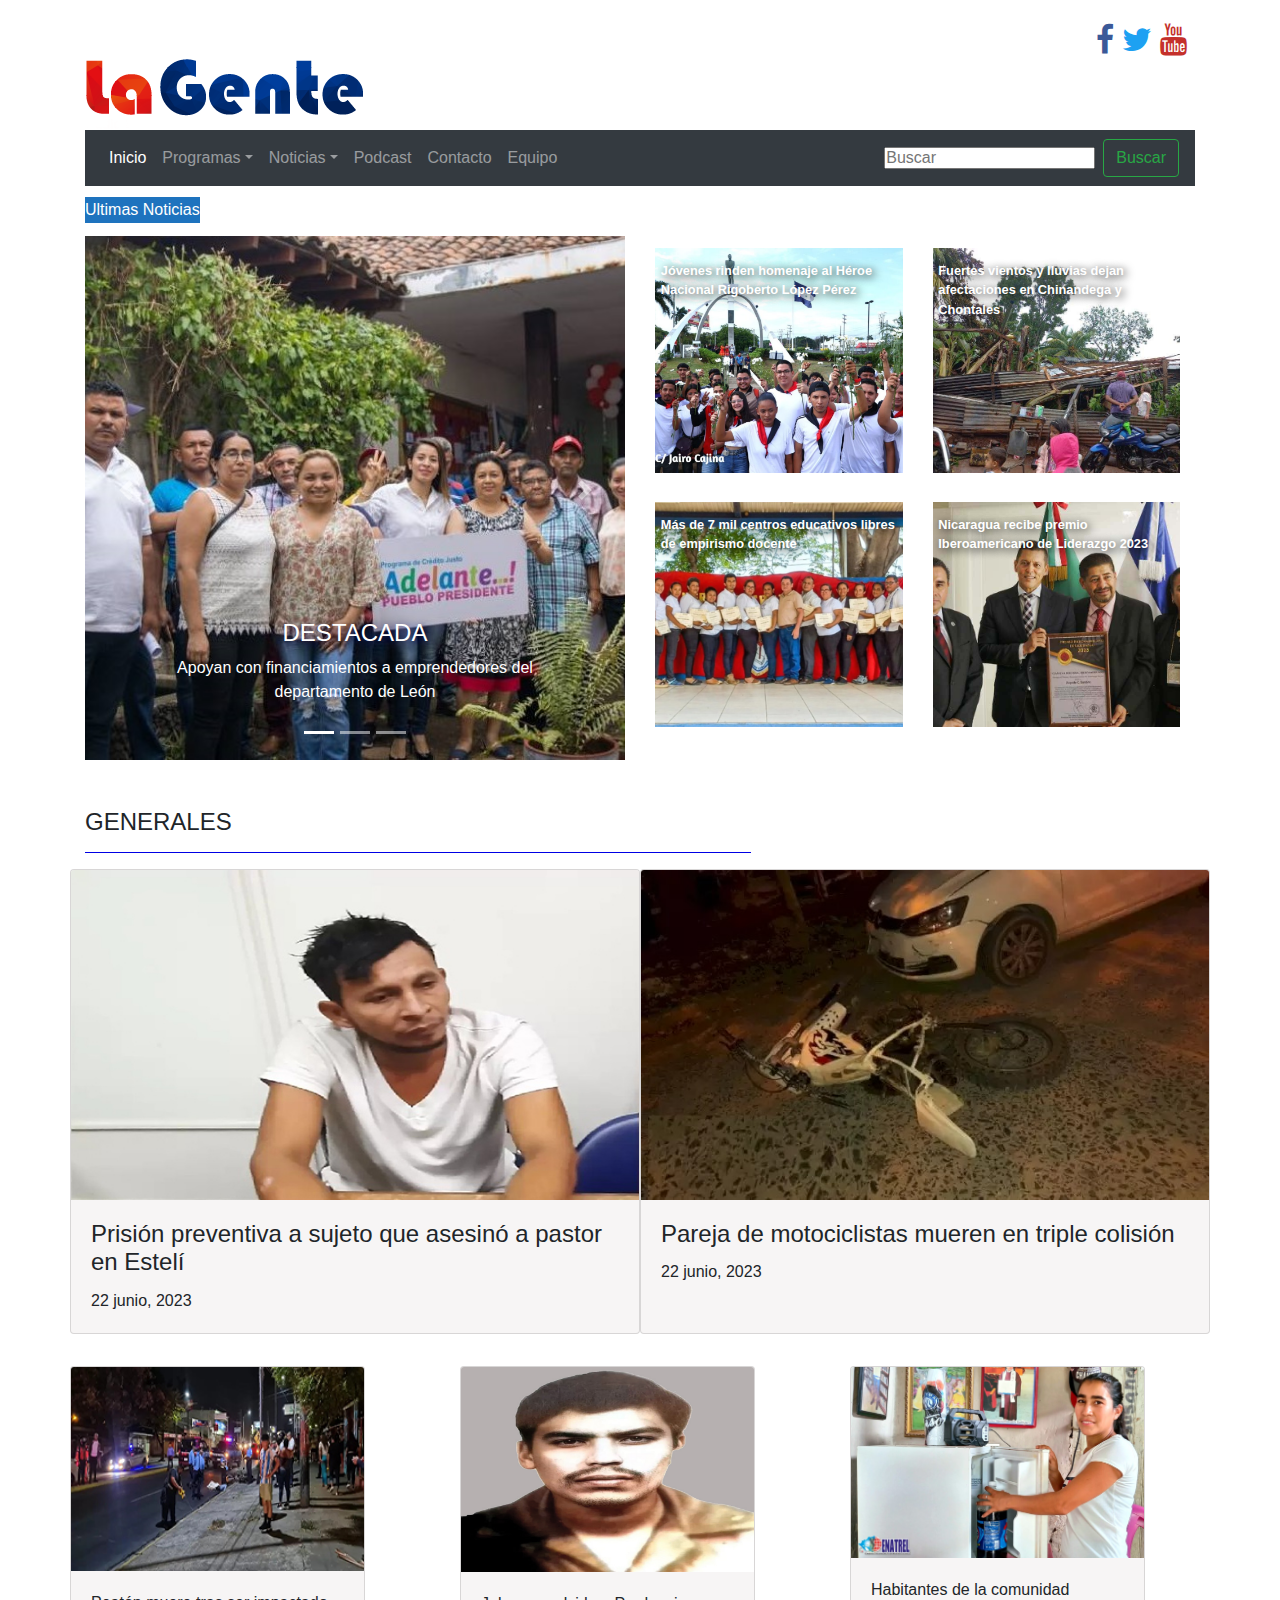
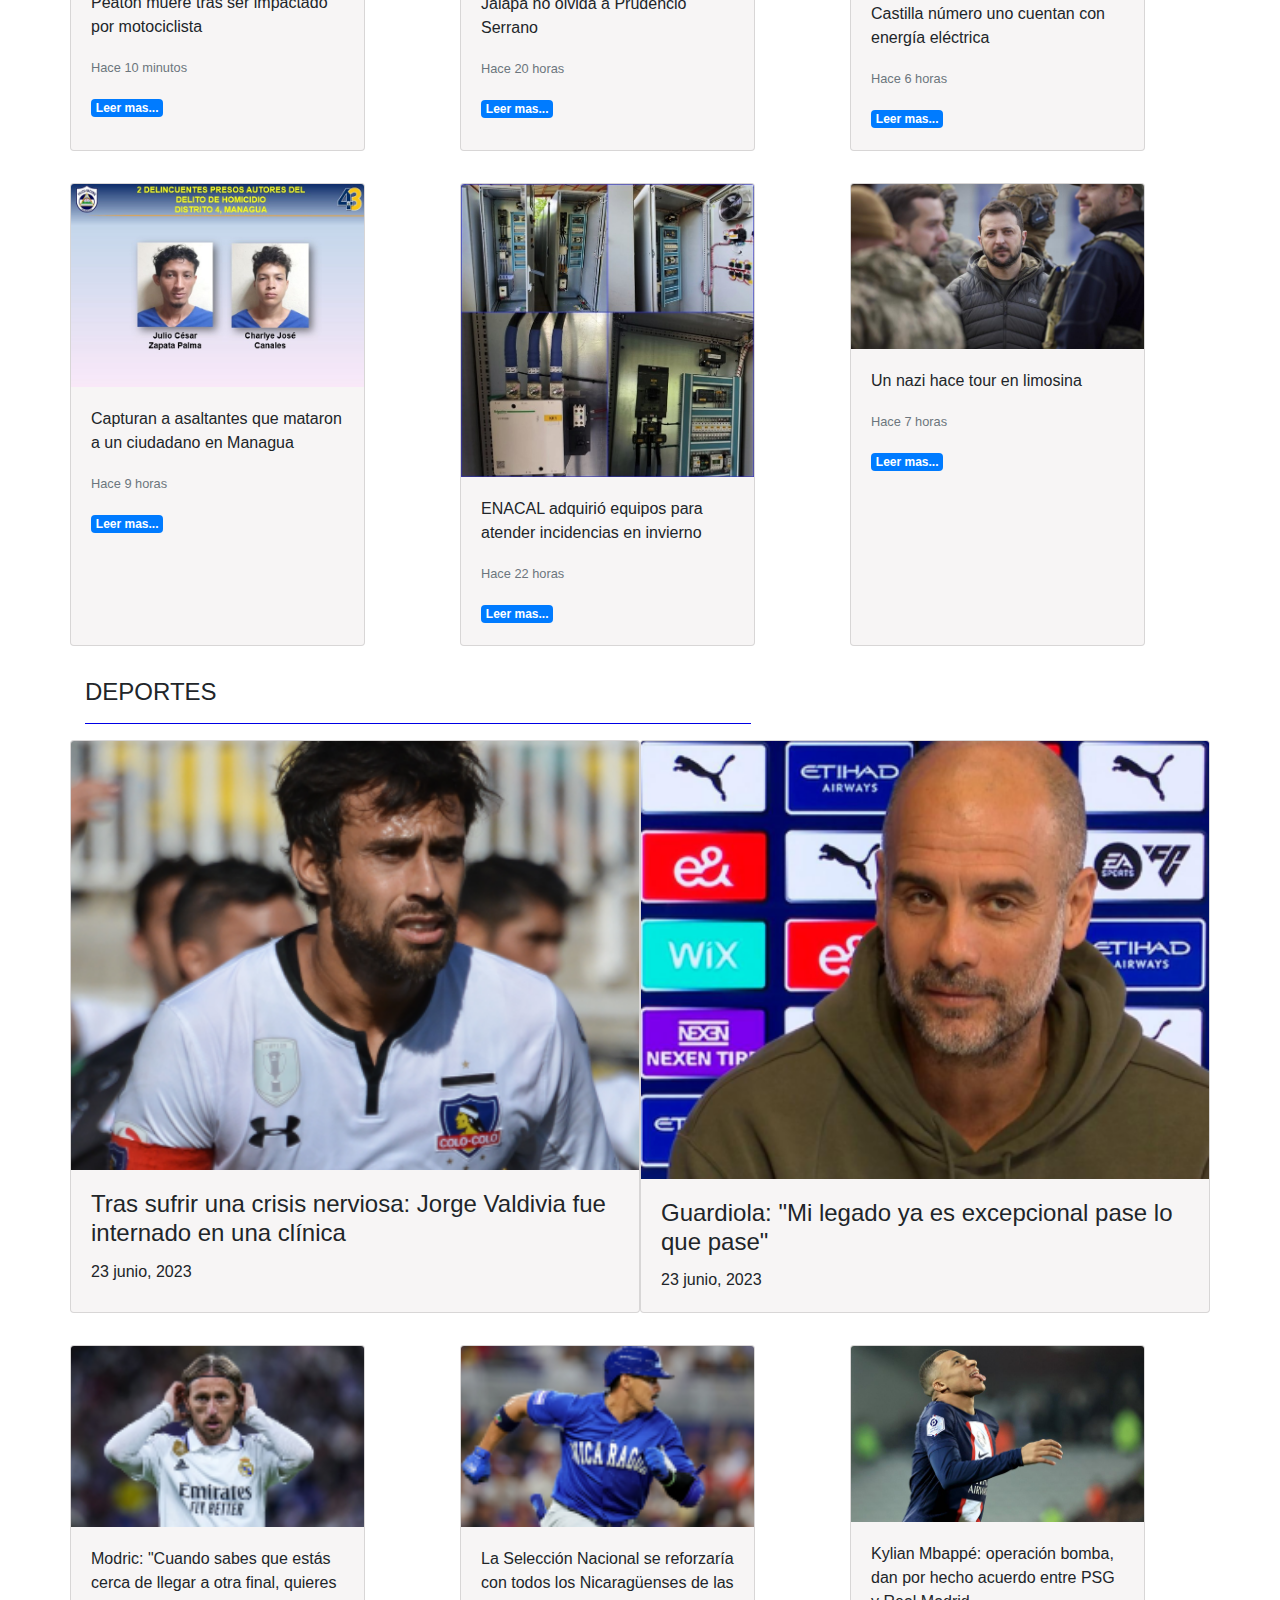
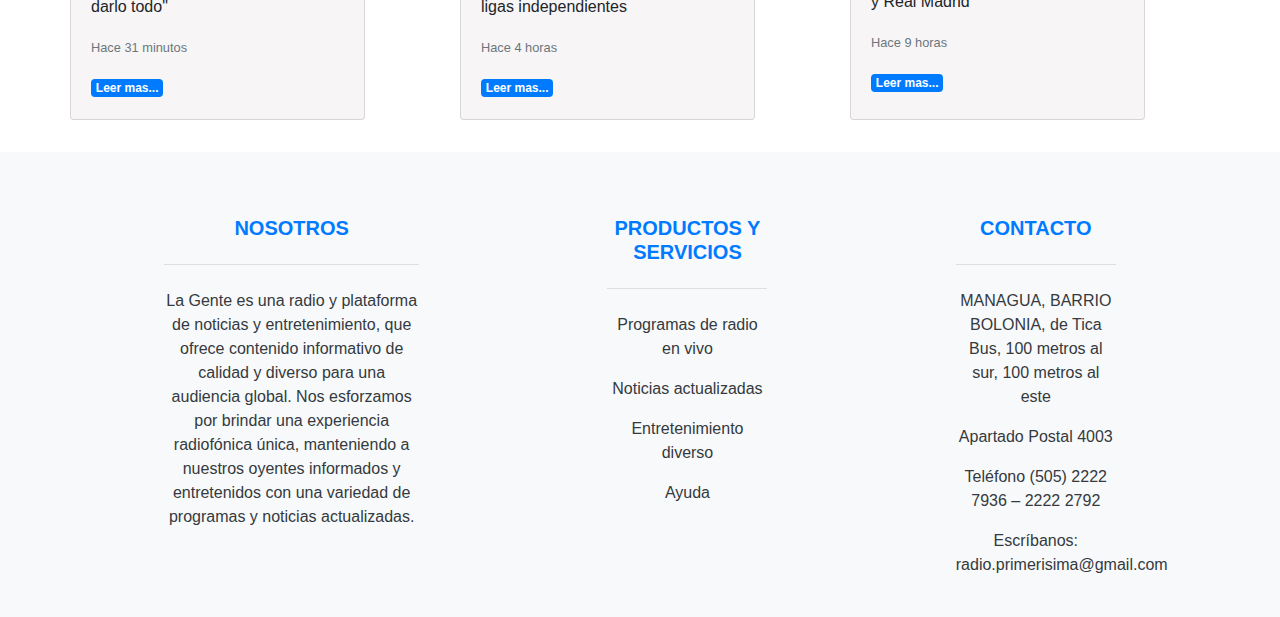
<file: index.html>
<!doctype html>
<html lang="en">

<head>
    <title>La Gente</title>
    <!-- Required meta tags -->
    <meta charset="utf-8">
    <meta name="viewport" content="width=device-width, initial-scale=1, shrink-to-fit=no">

    <!-- Bootstrap CSS -->
    <link rel="stylesheet" href="https://stackpath.bootstrapcdn.com/bootstrap/4.3.1/css/bootstrap.min.css"
        integrity="sha384-ggOyR0iXCbMQv3Xipma34MD+dH/1fQ784/j6cY/iJTQUOhcWr7x9JvoRxT2MZw1T" crossorigin="anonymous">
    <link rel="stylesheet" href="https://maxcdn.bootstrapcdn.com/font-awesome/4.7.0/css/font-awesome.min.css">

    <link rel="stylesheet" href="css/normalize.css">
    <link rel="stylesheet" href="css/style.css">


</head>

<body>

    <header>
        <div class="barra">
            <div class="container d-flex flex-column">
                <div class="menu-icono d-flex justify-content-end mt-2">
                    <span class="mr-2"><i class="fa fa-facebook" aria-hidden="true"></i></span>
                    <span class="mr-2"><i class="fa fa-twitter" aria-hidden="true"></i></span>
                    <span class="mr-2"><i class="fa fa-youtube" aria-hidden="true"></i></span>
                </div>
                <div class="logo">
                    <img src="img/Logo.png" alt="">
                </div>
                <nav class="navbar navbar-expand-lg navbar-dark bg-dark">
                    <button class="navbar-toggler d-lg-none" type="button" data-toggle="collapse"
                        data-target="#collapsibleNavId" aria-controls="collapsibleNavId" aria-expanded="false"
                        aria-label="Toggle navigation"></button>
                    <div class="collapse navbar-collapse" id="collapsibleNavId">
                        <ul class="navbar-nav mr-auto mt-2 mt-lg-0">
                            <li class="nav-item active">
                                <a class="nav-link" href="#">Inicio <span class="sr-only">(current)</span></a>
                            </li>
                            <li class="nav-item dropdown">
                                <a class="nav-link dropdown-toggle" href="#" id="dropdownId" data-toggle="dropdown"
                                    aria-haspopup="true" aria-expanded="false">Programas</a>
                                <div class="dropdown-menu" aria-labelledby="dropdownId">
                                    <a class="dropdown-item" href="sinfronteras.html#">Sin Fronteras</a>
                                    <a class="dropdown-item" href="#">El INSS con vos</a>
                                    <a class="dropdown-item" href="#">En pocas palabras</a>
                                </div>
                            </li>
                            <li class="nav-item dropdown">
                                <a class="nav-link dropdown-toggle" href="#" id="dropdownId" data-toggle="dropdown"
                                    aria-haspopup="true" aria-expanded="false">Noticias</a>
                                <div class="dropdown-menu" aria-labelledby="dropdownId">
                                    <a class="dropdown-item" href="#">Destacadas</a>
                                    <a class="dropdown-item" href="#">Entretenimiento</a>
                                    <a class="dropdown-item" href="#">Deportes</a>
                                </div>
                            </li>
                            <li class="nav-item">
                                <a class="nav-link" href="#">Podcast</a>
                            </li>
                            <li class="nav-item">
                                <a class="nav-link" href="#">Contacto</a>
                            </li>
                            <li class="nav-item">
                                <a class="nav-link" href="#">Equipo</a>
                            </li>
                        </ul>
                        <form class="form-inline my-2 my-lg-0">
                            <input class="2form-control mr-sm-2" type="text" placeholder="Buscar">
                            <button class="btn btn-outline-success my-2 my-sm-0" type="submit">Buscar</button>
                        </form>
                    </div>
                </nav>
            </div>

        </div>
    </header>

    <main>
        <div class="container">
            <h6 class="UltimasNoticias">Ultimas Noticias</h6>
            <div class="row">
                <div class="col-12 col-md-6">
                    <div class="row">
                        <div class="col-12">
                            <div id="carouselId" class="carousel slide" data-ride="carousel">
                                <ol class="carousel-indicators">
                                    <li data-target="#carouselId" data-slide-to="0" class="active"></li>
                                    <li data-target="#carouselId" data-slide-to="1"></li>
                                    <li data-target="#carouselId" data-slide-to="2"></li>
                                </ol>
                                <div class="carousel-inner" role="listbox">
                                    <div class="carousel-item active">
                                        <img src="img/Destacada1.png" alt="">
                                        <div class="carousel-caption d-none d-md-block">
                                            <h4 class="Destacada">DESTACADA</h4>
                                            <p>Apoyan con financiamientos a emprendedores del departamento de León</p>
                                        </div>
                                    </div>
                                    <div class="carousel-item">
                                        <img src="img/Rusia.jpg" alt="">
                                        <div class="carousel-caption d-none d-md-block">
                                            <h4 class="Destacada2">DESTACADA</h4>
                                            <p>Ministro Acosta afirma que relaciones con Rusia están en su mayor nivel
                                            </p>
                                        </div>
                                    </div>
                                    <div class="carousel-item">
                                        <img src="img/Igualdad de generos.jpg" alt="">
                                        <div class="carousel-caption d-none d-md-block">
                                            <h4 class="Destacada3">DESTACADA</h4>
                                            <p>Nicaragua sigue liderando igualdad de género en América Latina</p>
                                        </div>
                                    </div>
                                </div>
                                <a class="carousel-control-prev" href="#carouselId" role="button" data-slide="prev">
                                    <span class="carousel-control-prev-icon" aria-hidden="true"></span>
                                    <span class="sr-only">Previous</span>
                                </a>
                                <a class="carousel-control-next" href="#carouselId" role="button" data-slide="next">
                                    <span class="carousel-control-next-icon" aria-hidden="true"></span>
                                    <span class="sr-only">Next</span>
                                </a>
                            </div>
                        </div>
                    </div>
                </div>
                <div class="col-12 col-md-6">
                    <div class="row mr-0">
                        <div class="col-12 col-md-6 card-principal w-100">
                            <img src="img/DestacadaMiniatura1.png" alt="" srcset="">
                            <span class="TextoDestacada1">Jóvenes rinden homenaje al Héroe Nacional Rigoberto López
                                Pérez</span>
                        </div>

                        <div class="col-12 col-md-6  card-principal">
                            <img src="img/DestacadaMiniatura2.jpg" alt="" srcset="">
                            <span class="TextoDestacada1">Fuertes vientos y lluvias dejan afectaciones en Chinandega y
                                Chontales</span>
                        </div>

                        <div class="col-12 col-md-6  card-principal">
                            <img src="img/DestacadaMiniatura3.png" alt="" srcset="">
                            <span class="TextoDestacada1">Más de 7 mil centros educativos libres de empirismo
                                docente</span>
                        </div>
                        <div class="col-12 col-md-6 card-principal">
                            <img src="img/DestacadaMiniatura4.png" alt="" srcset="">
                            <span class="TextoDestacada1">Nicaragua recibe premio Iberoamericano de Liderazgo
                                2023</span>
                        </div>
                    </div>
                </div>
            </div>
        </div>
    </main>

    <div class="generales mt-5">
        <section class="container">
            <H4>GENERALES</H4>
            <hr width="60%" align="left" color="blue" />
            <div class="row">
                <div class="card col-12 col-md-6">
                    <img class="card-img-top img-fluid" src="img/General1.png" alt="Card image cap">
                    <div class="card-body">
                        <h4 class="card-title">Prisión preventiva a sujeto que asesinó a pastor en Estelí</h4>
                        <p class="card-text">
                            22 junio, 2023
                        </p>
                    </div>
                </div>

                <div class="card col-12 col-md-6">
                    <img class="card-img-top img-fluid" src="img/General2.png" alt="Card image cap">
                    <div class="card-body">
                        <h4 class="card-title">Pareja de motociclistas mueren en triple colisión</h4>
                        <p class="card-text">
                            22 junio, 2023
                        </p>
                    </div>
                </div>

                <div class="card-deck">
                    <div class="card">
                      <img class="card-img-top" src="img/GeneralMiniatura1.png" alt="Card image cap">
                      <div class="card-body">
                        <p class="card-text">Peatón muere tras ser impactado por motociclista</p>
                        <p class="card-text"><small class="text-muted">Hace 10 minutos</small></p>
                        <a href="#" class="badge badge-primary">Leer mas...</a>
                      </div>
                    </div>

                    <div class="card">
                      <img class="card-img-top" src="img/GeneralMiniatura2.png" alt="Card image cap">
                      <div class="card-body">
                        <p class="card-text">Jalapa no olvida a Prudencio Serrano</p>
                        <p class="card-text"><small class="text-muted">Hace 20 horas</small></p>
                        <a href="#" class="badge badge-primary">Leer mas...</a>
                      </div>
                    </div>

                    <div class="card">
                      <img class="card-img-top" src="img/GeneralMiniatura3.png" alt="Card image cap">
                      <div class="card-body">
                        <p class="card-text">Habitantes de la comunidad Castilla número uno cuentan con energía eléctrica</p>
                        <p class="card-text"><small class="text-muted">Hace 6 horas</small></p>
                        <a href="#" class="badge badge-primary">Leer mas...</a>
                      </div>
                    </div>
                  </div>

                  <div class="card-deck">
                    <div class="card">
                      <img class="card-img-top" src="img/GeneralMiniatura4.png" alt="Card image cap">
                      <div class="card-body">
                        <p class="card-text">Capturan a asaltantes que mataron a un ciudadano en Managua</p>
                        <p class="card-text"><small class="text-muted">Hace 9 horas</small></p>
                        <a href="#" class="badge badge-primary">Leer mas...</a>
                      </div>
                    </div>

                    <div class="card">
                      <img class="card-img-top" src="img/GeneralMiniatura5.png" alt="Card image cap">
                      <div class="card-body">
                        <p class="card-text">ENACAL adquirió equipos para atender incidencias en invierno</p>
                        <p class="card-text"><small class="text-muted">Hace 22 horas</small></p>
                        <a href="#" class="badge badge-primary">Leer mas...</a>
                      </div>
                    </div>

                    <div class="card">
                      <img class="card-img-top" src="img/GeneralMiniatura6.png" alt="Card image cap">
                      <div class="card-body">
                        <p class="card-text">Un nazi hace tour en limosina</p>
                        <p class="card-text"><small class="text-muted">Hace 7 horas</small></p>
                        <a href="#" class="badge badge-primary">Leer mas...</a>
                      </div>
                    </div>
                  </div>
                  

                  
        </section>
    </div>


    <section class="container">
        <H4>DEPORTES</H4>
        <hr width="60%" align="left" color="blue" />
        <div class="row">
            <div class="card col-12 col-md-6">
                <img class="card-img-top img-fluid" src="img/Deporte1.png" alt="Card image cap">
                <div class="card-body">
                    <h4 class="card-title">Tras sufrir una crisis nerviosa: Jorge Valdivia fue internado en una clínica</h4>
                    <p class="card-text">
                        23 junio, 2023
                    </p>
                </div>
            </div>

            <div class="card col-12 col-md-6">
                <img class="card-img-top img-fluid" src="img/Deporte2.png" alt="Card image cap">
                <div class="card-body">
                    <h4 class="card-title">Guardiola: "Mi legado ya es excepcional pase lo que pase"</h4>
                    <p class="card-text">
                        23 junio, 2023
                    </p>
                </div>
            </div>


            <div class="card-deck">
                <div class="card">
                  <img class="card-img-top" src="img/Deporte3.png" alt="Card image cap">
                  <div class="card-body">
                    <p class="card-text">Modric: "Cuando sabes que estás cerca de llegar a otra final, quieres darlo todo"</p>
                    <p class="card-text"><small class="text-muted">Hace 31 minutos</small></p>
                    <a href="#" class="badge badge-primary">Leer mas...</a>
                  </div>
                </div>

                <div class="card">
                  <img class="card-img-top" src="img/Deporte4.png" alt="Card image cap">
                  <div class="card-body">
                    <p class="card-text">La Selección Nacional se reforzaría con todos los Nicaragüenses de las ligas independientes</p>
                    <p class="card-text"><small class="text-muted">Hace 4 horas</small></p>
                    <a href="#" class="badge badge-primary">Leer mas...</a>
                  </div>
                </div>

                <div class="card">
                  <img class="card-img-top" src="img/Deporte5.jpeg" alt="Card image cap">
                  <div class="card-body">
                    <p class="card-text">Kylian Mbappé: operación bomba, dan por hecho acuerdo entre PSG y Real Madrid</p>
                    <p class="card-text"><small class="text-muted">Hace 9 horas</small></p>
                    <a href="#" class="badge badge-primary">Leer mas...</a>
                  </div>
                </div>
              </div>

              
    </section>

    <footer class="bg-light text-dark pt-5 pb-4">
        <div class="container text-center text-md-start">
            <div class="row text-center text-md-start">

                <div class="cool-md-3 col-lg-3 col-xl-3 mx-auto mt-3">
                    <h5 class="text-uppercase mb-4 font-weight-bold text-primary">Nosotros</h5>
                    <hr class="mb-4">
                    <p>
                        La Gente es una radio y plataforma de noticias y entretenimiento, que ofrece contenido informativo de calidad y diverso para una audiencia global. Nos esforzamos por brindar una experiencia radiofónica única, manteniendo a nuestros oyentes informados y entretenidos con una variedad de programas y noticias actualizadas.
                    </p>

                </div>

                <div class="col-md-2 col-lg-2 col-xl-2 mx-auto mt-3">
                    <h5 class="text-uppercase mb-4 font-weight-bold text-primary">Productos y servicios</h5>
                    <hr class="mb-4">
                    <p>
                        <a href="#" class="text-dark">Programas de radio en vivo</a>
                    </p>

                    <p>
                        <a href="#" class="text-dark">Noticias actualizadas</a>
                    </p>

                    <p>
                        <a href="#" class="text-dark">Entretenimiento diverso</a>
                    </p>

                    <p>
                        <a href="#" class="text-dark">Ayuda</a>
                    </p>

                </div>


                <div class="col-md-2 col-lg-2 col-xl-2 mx-auto mt-3">
                    <h5 class="text-uppercase mb-4 font-weight-bold text-primary">Contacto</h5>
                    <hr class="mb-4">
                    <p>
                        <a href="#" class="text-dark">MANAGUA, BARRIO BOLONIA,
                            de Tica Bus, 100 metros al sur, 100 metros al este</a>
                    </p>

                    <p>
                        <a href="#" class="text-dark">Apartado Postal 4003</a>
                    </p>

                    <p>
                        <a href="#" class="text-dark">Teléfono (505) 2222 7936 – 2222 2792</a>
                    </p>

                    <p>
                        <a href="#" class="text-dark">Escríbanos: radio.primerisima@gmail.com</a>
                    </p>


                </div>

            </div>

        </div>

    </footer>

    <!-- Optional JavaScript -->
    <!-- jQuery first, then Popper.js, then Bootstrap JS -->
    <script src="https://code.jquery.com/jquery-3.3.1.slim.min.js"
        integrity="sha384-q8i/X+965DzO0rT7abK41JStQIAqVgRVzpbzo5smXKp4YfRvH+8abtTE1Pi6jizo"
        crossorigin="anonymous"></script>
    <script src="https://cdnjs.cloudflare.com/ajax/libs/popper.js/1.14.7/umd/popper.min.js"
        integrity="sha384-UO2eT0CpHqdSJQ6hJty5KVphtPhzWj9WO1clHTMGa3JDZwrnQq4sF86dIHNDz0W1"
        crossorigin="anonymous"></script>
    <script src="https://stackpath.bootstrapcdn.com/bootstrap/4.3.1/js/bootstrap.min.js"
        integrity="sha384-JjSmVgyd0p3pXB1rRibZUAYoIIy6OrQ6VrjIEaFf/nJGzIxFDsf4x0xIM+B07jRM"
        crossorigin="anonymous"></script>
</body>

</html>
</file>
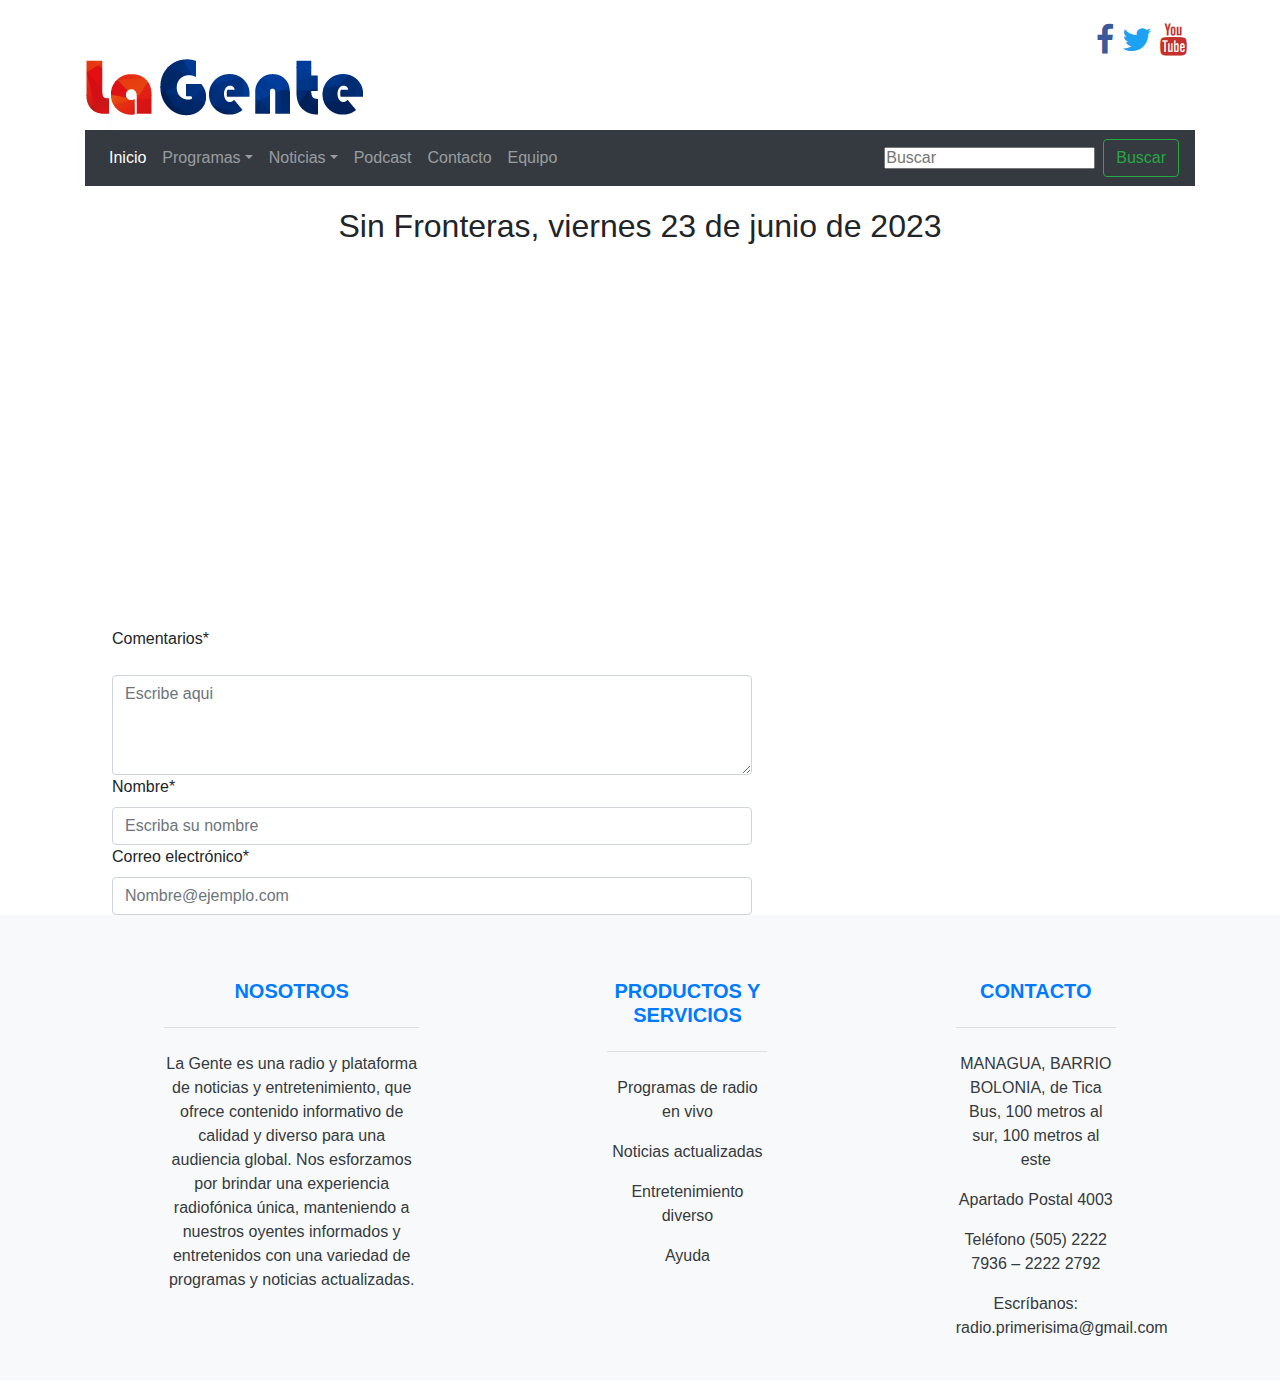
<file: sinfronteras.html>
<!doctype html>
<html lang="en">

<head>
    <title>Sin Fronteras</title>
    <!-- Required meta tags -->
    <meta charset="utf-8">
    <meta name="viewport" content="width=device-width, initial-scale=1, shrink-to-fit=no">

    <!-- Bootstrap CSS -->
    <link rel="stylesheet" href="https://stackpath.bootstrapcdn.com/bootstrap/4.3.1/css/bootstrap.min.css"
        integrity="sha384-ggOyR0iXCbMQv3Xipma34MD+dH/1fQ784/j6cY/iJTQUOhcWr7x9JvoRxT2MZw1T" crossorigin="anonymous">
    <link rel="stylesheet" href="https://maxcdn.bootstrapcdn.com/font-awesome/4.7.0/css/font-awesome.min.css">

    <link rel="stylesheet" href="css/normalize.css">
    <link rel="stylesheet" href="css/style.css">


</head>

<body>
    <header>
        <div class="barra">
            <div class="container d-flex flex-column">
                <div class="menu-icono d-flex justify-content-end mt-2">
                    <span class="mr-2"><i class="fa fa-facebook" aria-hidden="true"></i></span>
                    <span class="mr-2"><i class="fa fa-twitter" aria-hidden="true"></i></span>
                    <span class="mr-2"><i class="fa fa-youtube" aria-hidden="true"></i></span>
                </div>
                <div class="logo">
                    <img src="img/Logo.png" alt="">
                </div>
                <nav class="navbar navbar-expand-lg navbar-dark bg-dark">
                    <button class="navbar-toggler d-lg-none" type="button" data-toggle="collapse"
                        data-target="#collapsibleNavId" aria-controls="collapsibleNavId" aria-expanded="false"
                        aria-label="Toggle navigation"></button>
                    <div class="collapse navbar-collapse" id="collapsibleNavId">
                        <ul class="navbar-nav mr-auto mt-2 mt-lg-0">
                            <li class="nav-item active">
                                <a class="nav-link" href="index.html#">Inicio <span class="sr-only">(current)</span></a>
                            </li>
                            <li class="nav-item dropdown">
                                <a class="nav-link dropdown-toggle" href="#" id="dropdownId" data-toggle="dropdown"
                                    aria-haspopup="true" aria-expanded="false">Programas</a>
                                <div class="dropdown-menu" aria-labelledby="dropdownId">
                                    <a class="dropdown-item" href="#">Sin Fronteras</a>
                                    <a class="dropdown-item" href="#">El INSS con vos</a>
                                    <a class="dropdown-item" href="#">En pocas palabras</a>
                                </div>
                            </li>
                            <li class="nav-item dropdown">
                                <a class="nav-link dropdown-toggle" href="#" id="dropdownId" data-toggle="dropdown"
                                    aria-haspopup="true" aria-expanded="false">Noticias</a>
                                <div class="dropdown-menu" aria-labelledby="dropdownId">
                                    <a class="dropdown-item" href="#">Destacadas</a>
                                    <a class="dropdown-item" href="#">Entretenimiento</a>
                                    <a class="dropdown-item" href="#">Deportes</a>
                                </div>
                            </li>
                            <li class="nav-item">
                                <a class="nav-link" href="#">Podcast</a>
                            </li>
                            <li class="nav-item">
                                <a class="nav-link" href="#">Contacto</a>
                            </li>
                            <li class="nav-item">
                                <a class="nav-link" href="#">Equipo</a>
                            </li>
                        </ul>
                        <form class="form-inline my-2 my-lg-0">
                            <input class="2form-control mr-sm-2" type="text" placeholder="Buscar">
                            <button class="btn btn-outline-success my-2 my-sm-0" type="submit">Buscar</button>
                        </form>
                    </div>
                </nav>
            </div>

        </div>
    </header>

    <body>
        <h1 class="title">Sin Fronteras, viernes 23 de junio de 2023
        </h1>
        <div class="video">
            <iframe class="sinfronteras-video" src="https://www.youtube.com/embed/KkJaXOi5fkY"
                title="YouTube video player" frameborder="0"
                allow="accelerometer; autoplay; clipboard-write; encrypted-media; gyroscope; picture-in-picture; web-share"
                allowfullscreen></iframe>

        </div>
        <div>


            <div class="form-floating mb-3">
                <label class="texto-coment" for= "floatingTextareaDisabled">Comentarios*</label>
            </div>

            <div class="form-floating mb-3">
                <textarea class="form-control" placeholder="Escribe aqui" id="floatingTextarea2Disabled"
                    style="height: 100px" ></textarea>


                <div class="form-floating mb-3">
                    <label class="texto-coment" for="floatingInputDisabled">Nombre*</label>
                    <input type="email" class="form-control" id="floatingInputDisabled" placeholder="Escriba su nombre"
                        >

                        <div class="form-floating mb-3">
                            <label class="texto-coment" for="">Correo electrónico*</label>
                            <input type="email" class="form-control" id="" placeholder="Nombre@ejemplo.com"
                                >



                    <footer class="bg-light text-dark pt-5 pb-4">
                        <div class="container text-center text-md-start">
                            <div class="row text-center text-md-start">

                                <div class="cool-md-3 col-lg-3 col-xl-3 mx-auto mt-3">
                                    <h5 class="text-uppercase mb-4 font-weight-bold text-primary">Nosotros</h5>
                                    <hr class="mb-4">
                                    <p>
                                        La Gente es una radio y plataforma de noticias y entretenimiento, que ofrece
                                        contenido informativo de calidad y diverso para una audiencia global. Nos
                                        esforzamos por brindar una experiencia radiofónica única, manteniendo a nuestros
                                        oyentes informados y entretenidos con una variedad de programas y noticias
                                        actualizadas.
                                    </p>

                                </div>

                                <div class="col-md-2 col-lg-2 col-xl-2 mx-auto mt-3">
                                    <h5 class="text-uppercase mb-4 font-weight-bold text-primary">Productos y servicios
                                    </h5>
                                    <hr class="mb-4">
                                    <p>
                                        <a href="#" class="text-dark">Programas de radio en vivo</a>
                                    </p>

                                    <p>
                                        <a href="#" class="text-dark">Noticias actualizadas</a>
                                    </p>

                                    <p>
                                        <a href="#" class="text-dark">Entretenimiento diverso</a>
                                    </p>

                                    <p>
                                        <a href="#" class="text-dark">Ayuda</a>
                                    </p>

                                </div>


                                <div class="col-md-2 col-lg-2 col-xl-2 mx-auto mt-3">
                                    <h5 class="text-uppercase mb-4 font-weight-bold text-primary">Contacto</h5>
                                    <hr class="mb-4">
                                    <p>
                                        <a href="#" class="text-dark">MANAGUA, BARRIO BOLONIA,
                                            de Tica Bus, 100 metros al sur, 100 metros al este</a>
                                    </p>

                                    <p>
                                        <a href="#" class="text-dark">Apartado Postal 4003</a>
                                    </p>

                                    <p>
                                        <a href="#" class="text-dark">Teléfono (505) 2222 7936 – 2222 2792</a>
                                    </p>

                                    <p>
                                        <a href="#" class="text-dark">Escríbanos: radio.primerisima@gmail.com</a>
                                    </p>


                                </div>

                            </div>

                        </div>

                    </footer>

    </body>

</html>
</file>
<file: css/style.css>
/* Carusel destacadas */
.carousel-item img {
    height: 60vh;
    width: 100%;
    object-fit: cover;
    padding-top: 1rem;

}

/* Noticia destacada 4 bloques */
.card-principal {
    margin-top: 1.8rem;
    position: relative;
    z-index: 0;
}

/* Redes sociales */
.fa {
    font-size: 2rem;
    cursor: pointer;
}
i.fa.fa-facebook {
    color: #3b5998 !important;
    padding-top: 1rem;
}

i.fa.fa-twitter {
    color: #1DA1F2 !important;
    padding-top: 1rem;
}

i.fa.fa-youtube {
    color: #c4302b  !important;
    padding-top: 1rem;
}



/* Tamaño noticia destacada 4 bloques */
.card-principal img {
    height: 25vh;
    width: 100%;
    object-fit: cover;
}

/* Texto noticia destacada 4 bloques */
.card-principal .TextoDestacada1 {
position: absolute;
top: 0;
left: 0;
margin-left: 0.5rem
;
padding: 0.8rem;
font-size: 0.8rem;
color: white;
font-weight: 600;
text-shadow: 2px 2px 10px rgb(0, 0, 0);
}

/* Texto destacadas color */
.Destacada {
    text-shadow: 2px 2px 10px rgb(1, 0, 75);
    color: rgb(255, 255, 255);
}

.Destacada2 {
    text-shadow: 2px 2px 10px rgb(1, 0, 75);
    color: rgb(255, 255, 255);
}

.Destacada3 {
    text-shadow: 2px 2px 10px rgb(1, 0, 75);
    color: rgb(255, 255, 255);
}

/* Texto ultimas noticias */
.UltimasNoticias {
    color: #ffffff;
font-size: 16px;
line-height: 25.6px;
   display: inline-block;
   background-color: #1e73be;
  top: 0.7rem;
   position: relative;
}

/* Color de cartas */
.card {
    background-color: #f7f5f5;
    padding: 0px;
    margin-bottom: 2rem;
    
}

/* Tamaño de cartas */
.card-deck .card {
margin-right: 5rem;
margin-bottom: 2rem;
padding: 0px;
background-color: #f7f5f5;


}

a {
    text-decoration: none;
    font-size: 16px;
}

p {
    font-size: 16px;
}

a:hover {
    color: #0088ff !important;
}

/* Pagina sf titulo */
.title {
    font-size: 2rem;
    text-align: center;

}

/* Pagina sf video */
.video {
    width: 50%;
    position: relative;
    margin-left: auto;
    margin-right: auto;

}

*,*::after, *::before{
    box-sizing: border-box;
    margin: 0;
    padding: 0;

}

.video::after{
    content: "";
    display: block;
    width: 100%;
    padding-bottom: 56.25%;
}

.sinfronteras-video{
    width: 100%;
    height: 100%;
    right: 100%;
    position: absolute;
    top: 0;
    left: 0;
}


.form-control{
    width: 50%;
    position: relative;
    left: 7rem;
}

.texto-coment{
    width: 50%;
    position: relative;
    left: 7rem;
}
</file>
